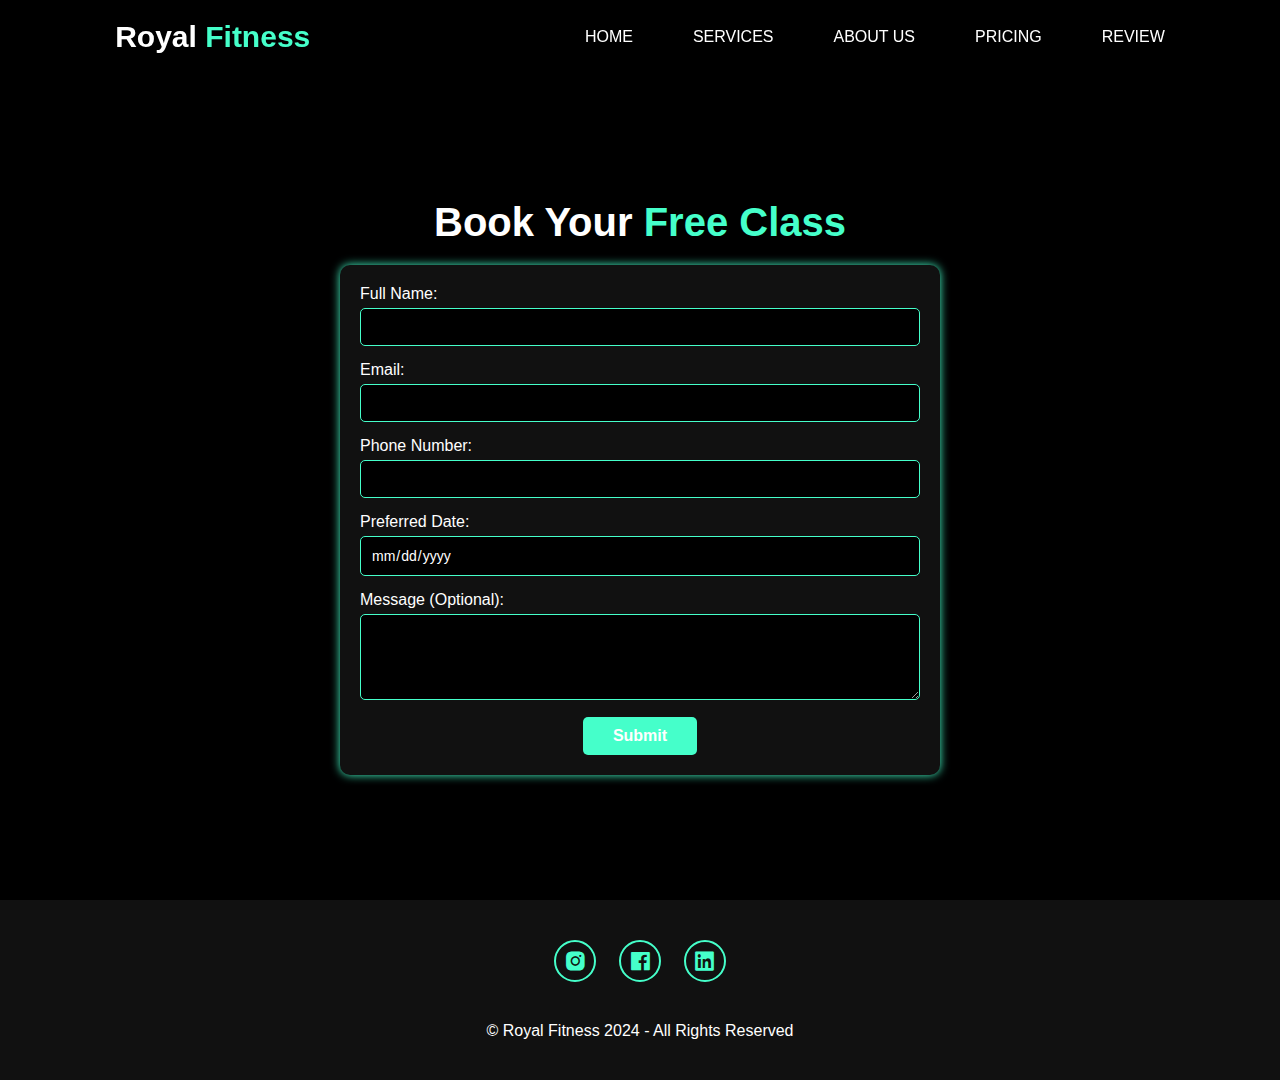
<file: BOOK-free.html>
<!DOCTYPE html>
<html lang="en">
<head>
    <meta charset="UTF-8">
    <meta name="viewport" content="width=device-width, initial-scale=1.0">
    <title>Book a Free Class - Royal Fitness</title>
    <link rel="stylesheet" href="book.css">
    <link href='https://unpkg.com/boxicons@2.1.4/css/boxicons.min.css' rel='stylesheet'>
</head>
<body>
    <header>
        <a href="#home" class="logo">Royal <span>Fitness</span></a>
        <ul class="navbar">
            <li><a href="index.html#home">Home</a></li>
            <li><a href="index.html#services">Services</a></li>
            <li><a href="index.html#about">About Us</a></li>
            <li><a href="index.html#plans">Pricing</a></li>
            <li><a href="index.html#review">Review</a></li>
        </ul>
    </header>

    <section id="book-class">
        <div class="container">
            <h2 class="heading">Book Your <span>Free Class</span></h2>
            <form action="submit-form.php" method="POST" action="https://formspree.io/f/xeoqkbrv">
                <label for="name">Full Name:</label>
                <input type="text" id="name" name="name" required>

                <label for="email">Email:</label>
                <input type="email" id="email" name="email" required>

                <label for="phone">Phone Number:</label>
                <input type="tel" id="phone" name="phone" required>

                <label for="date">Preferred Date:</label>
                <input type="date" id="date" name="date" required>

                <label for="message">Message (Optional):</label>
                <textarea id="message" name="message" rows="4"></textarea>

                <button type="submit" class="btn">Submit</button>
            </form>
        </div>
    </section>

    <footer class="footer">
        <div class="social">
            <a href="#"><i class='bx bxl-instagram-alt'></i></a>
            <a href="#"><i class='bx bxl-facebook-square'></i></a>
            <a href="#"><i class='bx bxl-linkedin-square'></i></a>
        </div>
        <p class="copyright">
            &copy; Royal Fitness 2024 - All Rights Reserved
        </p>
    </footer>
</body>
</html>
</file>
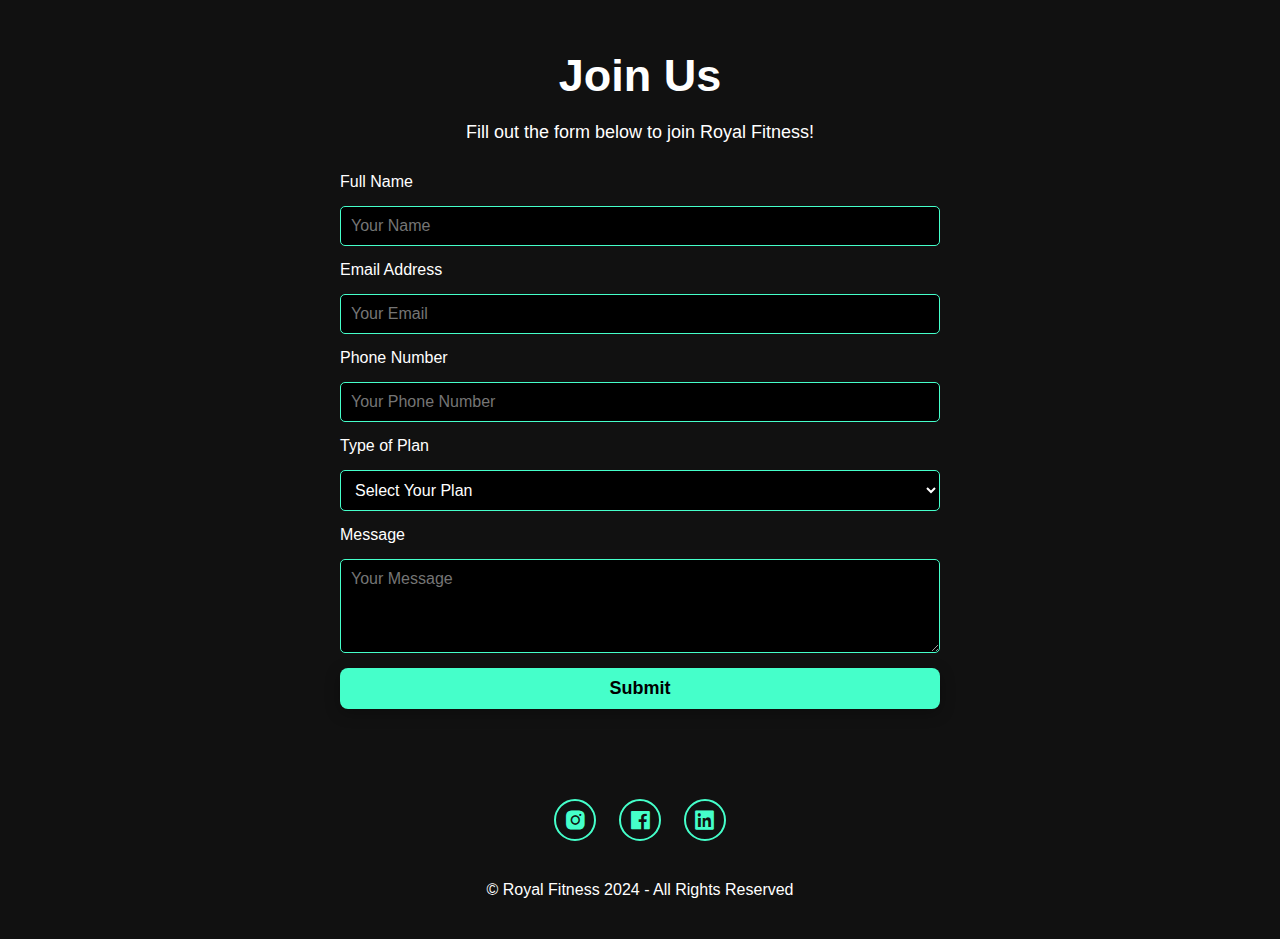
<file: join-us.html>
<!DOCTYPE html>
<html lang="en">
<head>
    <meta charset="UTF-8">
    <meta name="viewport" content="width=device-width, initial-scale=1.0">
    <title>Royal Fitness</title>
    <link rel="stylesheet" href="join-us.css">
    <!--link of icons -->
    <link href='https://unpkg.com/boxicons@2.1.4/css/boxicons.min.css' rel='stylesheet'>
</head>
<body>
 <!-- Join Us Section -->
 <section id="join" class="join-us">
    <h2 class="heading">Join <span>Us</span></h2>
    <p>Fill out the form below to join Royal Fitness!</p>

 <form action="https://formspree.io/f/xgveyqap" method="POST" class="join-form">
    <label for="name">Full Name</label>
    <input type="text" id="name" name="name" placeholder="Your Name" required>

    <label for="email">Email Address</label>
    <input type="email" id="email" name="email" placeholder="Your Email" required>

    <label for="phone">Phone Number</label>
    <input type="tel" id="phone" name="phone" placeholder="Your Phone Number" required>
    <label for="plan">Type of Plan</label>
        <select id="plan" name="plan" required>
            <option value="" disabled selected>Select Your Plan</option>
            <option value="Basic">Basic - $100/Month</option>
            <option value="Pro">Pro - $150/Month</option>
            <option value="Premium">Premium - $300/Month</option>
        </select>

    <label for="message">Message</label>
    <textarea id="message" name="message" rows="4" placeholder="Your Message"></textarea>

    <button type="submit" class="submit-btn">Submit</button>
</form>
 </section>
 <!-- Footer Section -->

 <footer class="footer">
    <div class="social">
        <a href="www.linkedin.com/in/adam-khalid-a6b5172bb"><i class='bx bxl-instagram-alt'></i></a>
        <a href="#"><i class='bx bxl-facebook-square'></i></a>
        <a href="#"><i class='bx bxl-linkedin-square'></i></a>
    </div>

    <p class="copyright">
        &copy; Royal Fitness 2024 - All Rights Reserved
    </p>
</footer>

<script src="https://unpkg.com/aos@next/dist/aos.js"></script>
<script>
    AOS.init({
        offset: 300,
        duration: 1400,
    });
</script>
   
</body>
</html>
</file>
<file: book.css>
* {
    margin: 0;
    padding: 0;
    box-sizing: border-box;
    text-decoration: none;
    list-style: none;
    border: none;
    outline: none;
    scroll-behavior: smooth;
    font-family: -apple-system, sans-serif;
}

:root {
    --bg-color: #000000;
    --second-bg-color: #111111;
    --text-color: #fff;
    --main-color: #45FFCA;
}

html {
    font-size: 62.5%;
    overflow-x: hidden;
}

body {
    background: var(--bg-color);
    color: var(--text-color);
}

section {
    min-height: 100vh;
    padding: 10rem 8% 2rem;
}

/* Header Section Code */

header {
    position: fixed;
    width: 100%;
    top: 0;
    right: 0;
    z-index: 1000;
    display: flex;
    align-items: center;
    justify-content: space-between;
    padding: 2rem 9%;
    background: rgba(0, 0, 0, 0.6);
    backdrop-filter: blur(10px);
    transition: all 0.5s ease;
}

.logo {
    font-size: 3rem;
    color: var(--text-color);
    font-weight: 800;
    cursor: pointer;
    transition: 0.3s ease-in-out;
}

.logo:hover {
    transform: scale(1.1);
}

span {
    color: var(--main-color);
}

.navbar {
    display: flex;
}

.navbar a {
    font-size: 1.8rem;
    font-weight: 500;
    color: var(--text-color);
    margin-left: 4rem;
    transition: all 0.5s ease;
    border-bottom: 3px solid transparent;
}

.navbar a:hover,
.navbar a.active {
    color: var(--main-color);
    border-bottom: 3px solid var(--main-color);
}

#menu-icon {
    font-size: 3.6rem;
    color: var(--main-color);
    cursor: pointer;
    display: none;
}

.nav-btn {
    display: inline-block;
    padding: 1rem 2.8rem;
    background: transparent;
    color: var(--main-color);
    border: 2px solid var(--main-color);
    border-radius: 1rem;
    font-size: 1.6rem;
    font-weight: 600;
    transition: all 0.5s ease;
}

.nav-btn:hover {
    background: var(--main-color);
    color: var(--text-color);
    box-shadow: 0 0 20px var(--main-color);
}




/* General Styles */
body {
    background: var(--bg-color);
    color: var(--text-color);
    font-family: -apple-system, sans-serif;
    margin: 0;
    padding: 0;
}

header {
    position: fixed;
    top: 0;
    width: 100%;
    z-index: 1000;
    background: rgba(0, 0, 0, 0.8);
    padding: 2rem 9%;
    display: flex;
    align-items: center;
    justify-content: space-between;
}

header .logo {
    font-size: 3rem;
    font-weight: bold;
    color: var(--text-color);
}

header .navbar {
    display: flex;
    gap: 2rem;
}

header .navbar a {
    color: var(--text-color);
    font-size: 1.6rem;
    text-transform: uppercase;
    transition: 0.3s ease-in-out;
}

header .navbar a:hover {
    color: var(--main-color);
}

.container {
    padding: 10rem 8%;
    text-align: center;
}

.heading {
    font-size: 4rem;
    margin-bottom: 2rem;
    color: var(--text-color);
}

.heading span {
    color: var(--main-color);
}

form {
    max-width: 600px;
    margin: 0 auto;
    background: var(--second-bg-color);
    padding: 2rem;
    border-radius: 1rem;
    box-shadow: 0 0 10px var(--main-color);
}

form label {
    display: block;
    text-align: left;
    margin-bottom: 0.5rem;
    font-size: 1.6rem;
    color: var(--text-color);
}

form input,
form textarea {
    width: 100%;
    padding: 1rem;
    margin-bottom: 1.5rem;
    background: var(--bg-color);
    border: 1px solid var(--main-color);
    border-radius: 0.5rem;
    color: var(--text-color);
    font-size: 1.4rem;
}

form input:focus,
form textarea:focus {
    border-color: var(--main-color);
    outline: none;
    box-shadow: 0 0 5px var(--main-color);
}

form button {
    display: inline-block;
    background: var(--main-color);
    color: var(--text-color);
    padding: 1rem 3rem;
    font-size: 1.6rem;
    font-weight: bold;
    border-radius: 0.5rem;
    transition: all 0.3s ease-in-out;
    cursor: pointer;
}

form button:hover {
    background: var(--text-color);
    color: var(--main-color);
    box-shadow: 0 0 10px var(--main-color);
}

footer {
    background: var(--second-bg-color);
    padding: 2rem 0;
    text-align: center;
}

footer .social a {
    margin: 0 1rem;
    color: var(--main-color);
    font-size: 2rem;
    transition: 0.3s ease-in-out;
}

footer .social a:hover {
    transform: scale(1.2);
}

footer .copyright {
    margin-top: 1rem;
    font-size: 1.2rem;
    color: var(--text-color);
}

/* Responsive Design */
@media (max-width: 768px) {
    .heading {
        font-size: 3rem;
    }

    form {
        padding: 1.5rem;
    }
}

@media (max-width: 576px) {
    header .navbar {
        display: none;
    }

    .heading {
        font-size: 2.5rem;
    }

    form {
        padding: 1rem;
    }
}
/* ******************Footer Section********************* */

.footer{
    position: relative;
    bottom: 0;
    width: 100%;
    padding: 40px 0;
    background-color: var(--second-bg-color);
}
.footer .social{
    text-align: center;
    padding-bottom: 20px;
    color: var(--main-color);
}
.footer .social a{
    font-size: 25px;
    color: var(--main-color);
    border: 2px solid var(--main-color);
    width: 42px;
    height: 42px;
    line-height: 42px;
    display: inline-block;
    text-align: center;
    border-radius: 50%;
    margin: 0 10px;
    transition: 0.3s ease-in-out;
}
.footer .social a:hover{
    transform: scale(1.2)translateY(-10px);
    background-color: var(--main-color);
    color: #131313;
    box-shadow: 0 0 25px var(--main-color);
}
.footer .copyright{
    margin-top: 20px;
    text-align: center;
    font-size: 16px;
    color: #fff;
}

/* Scrollbar */

::-webkit-scrollbar{
    width: 15px;
}

::-webkit-scrollbar-thumb{
    background-color: var(--main-color);
    width: 50px;
}

/* BreakPoint */

@media (max-width:1200px) {
    html {
        font-size: 55%;
    }
}

@media (max-width:991px) {
    #menu-icon {
        display: block;
    }
    .navbar {
        position: absolute;
        top: 100%;
        right: -100%;
        width: 255px;
        min-height: 100vh;
        display: flex;
        flex-direction: column;
        background: var(--bg-color);
        transition: all 0.5s ease;
    }
    .navbar a {
        display: block;
        padding: 17px;
        font-size: 22px;
    }
    .navbar.active {
        right: 0;
    }
    .header {
        padding: 2rem 3%;
    }
    section{
        padding: 10rem 3%;
    }
    .services{
        padding: 7rem
    }
    .about-content h2 {
        margin-top: 2rem;
        text-align: center;
        font-size: 5rem;
    }
    .review .wrapper{
        grid-template-columns: repeat(1,1fr);
    }
    .footer{
        padding: 40px 0;
    }
}
@media (max-width:786px) {
    .home{
        flex-direction: column;
    }
    .home-content h3{
        font-size: 4.5rem;
        margin-top: 1.5rem;
    }
    .home-content h1{
        font-size: 5rem;
        margin-top: 1.5rem;
    }
    .home-content{
        order: 2;
    }
    .home-img img{
        width: 70vw;
        margin-top: 4rem;
    }
    .about{
        flex-direction: column;
    }
    .about-img img{
        width: 70vw;
        margin-top: 4rem;
    }
    .about-content {
        text-align: center;
    }
    .about-content h2 {
        text-align: center;
    }
    .services h2{
        margin-bottom: 3rem;
    }
}

@media (max-width:617px) {
    .home-img img{
        width: 80vw;
        margin-top: 8rem;
    }
    .about-img img{
        width: 70vw;
        margin-top: 4rem;
    }
}
@media (max-width:450px) {
    html{
        font-size: 50%;
    }
}
</file>
<file: join-us.css>
* {
    margin: 0;
    padding: 0;
    box-sizing: border-box;
    text-decoration: none;
    list-style: none;
    border: none;
    outline: none;
    scroll-behavior: smooth;
    font-family: -apple-system, sans-serif;
}
:root {
    --bg-color: #000000;
    --second-bg-color: #111111;
    --text-color: #fff;
    --main-color: #45FFCA;}
    html {
        font-size: 62.5%;
        overflow-x: hidden;
    }
    
    body {
        background: var(--bg-color);
        color: var(--text-color);
    }

/* Join Us Section */

.join-us {
    background: var(--second-bg-color);
    padding: 5rem 10%;
    text-align: center;
}

.join-us .heading {
    font-size: 4.5rem;
    color: var(--text-color);
    margin-bottom: 2rem;
}

.join-us p {
    font-size: 1.8rem;
    margin-bottom: 3rem;
    color: var(--text-color);
}

.join-form {
    max-width: 600px;
    margin: 0 auto;
    display: flex;
    flex-direction: column;
    gap: 1.5rem;
}

.join-form label {
    font-size: 1.6rem;
    color: var(--text-color);
    text-align: left;
}

.join-form input,
.join-form textarea {
    width: 100%;
    padding: 1rem;
    border: 1px solid var(--main-color);
    border-radius: 5px;
    font-size: 1.6rem;
    background: var(--bg-color);
    color: var(--text-color);
}

.join-form .btn {
    align-self: center;
    width: 100%;
}
#plan{
    width: 100%;
    padding: 1rem;
    border: 1px solid var(--main-color);
    border-radius: 5px;
    font-size: 1.6rem;
    background: var(--bg-color);
    color: var(--text-color);
}

/* Submit Button Style */
.submit-btn {
    display: inline-block;
    padding: 1rem 3rem;
    background-color: var(--main-color);
    color: var(--bg-color);
    font-size: 1.8rem;
    font-weight: 600;
    border-radius: 8px;
    transition: background-color 0.3s ease, box-shadow 0.3s ease, transform 0.3s ease;
    cursor: pointer;
    text-align: center;
    box-shadow: 0 4px 15px rgba(0, 0, 0, 0.3);
}

.submit-btn:hover {
    background-color: var(--text-color);
    color: var(--main-color);
    transform: translateY(-3px);
    box-shadow: 0 6px 20px rgba(0, 0, 0, 0.4);
}

.submit-btn:active {
    transform: translateY(0);
    box-shadow: 0 4px 15px rgba(0, 0, 0, 0.3);
}
/* ******************Footer Section********************* */

.footer{
    position: relative;
    bottom: 0;
    width: 100%;
    padding: 40px 0;
    background-color: var(--second-bg-color);
}
.footer .social{
    text-align: center;
    padding-bottom: 20px;
    color: var(--main-color);
}
.footer .social a{
    font-size: 25px;
    color: var(--main-color);
    border: 2px solid var(--main-color);
    width: 42px;
    height: 42px;
    line-height: 42px;
    display: inline-block;
    text-align: center;
    border-radius: 50%;
    margin: 0 10px;
    transition: 0.3s ease-in-out;
}
.footer .social a:hover{
    transform: scale(1.2)translateY(-10px);
    background-color: var(--main-color);
    color: #131313;
    box-shadow: 0 0 25px var(--main-color);
}
.footer .copyright{
    margin-top: 20px;
    text-align: center;
    font-size: 16px;
    color: #fff;
}

/* Scrollbar */

::-webkit-scrollbar{
    width: 15px;
}

::-webkit-scrollbar-thumb{
    background-color: var(--main-color);
    width: 50px;
}

/* BreakPoint */

@media (max-width:1200px) {
    html {
        font-size: 55%;
    }
}

@media (max-width:991px) {
    #menu-icon {
        display: block;
    }
    .navbar {
        position: absolute;
        top: 100%;
        right: -100%;
        width: 255px;
        min-height: 100vh;
        display: flex;
        flex-direction: column;
        background: var(--bg-color);
        transition: all 0.5s ease;
    }
    .navbar a {
        display: block;
        padding: 17px;
        font-size: 22px;
    }
    .navbar.active {
        right: 0;
    }
    .header {
        padding: 2rem 3%;
    }
    section{
        padding: 10rem 3%;
    }
    .services{
        padding: 7rem
    }
    .about-content h2 {
        margin-top: 2rem;
        text-align: center;
        font-size: 5rem;
    }
    .review .wrapper{
        grid-template-columns: repeat(1,1fr);
    }
    .footer{
        padding: 40px 0;
    }
}
@media (max-width:786px) {
    .home{
        flex-direction: column;
    }
    .home-content h3{
        font-size: 4.5rem;
        margin-top: 1.5rem;
    }
    .home-content h1{
        font-size: 5rem;
        margin-top: 1.5rem;
    }
    .home-content{
        order: 2;
    }
    .home-img img{
        width: 70vw;
        margin-top: 4rem;
    }
    .about{
        flex-direction: column;
    }
    .about-img img{
        width: 70vw;
        margin-top: 4rem;
    }
    .about-content {
        text-align: center;
    }
    .about-content h2 {
        text-align: center;
    }
    .services h2{
        margin-bottom: 3rem;
    }
}

@media (max-width:617px) {
    .home-img img{
        width: 80vw;
        margin-top: 8rem;
    }
    .about-img img{
        width: 70vw;
        margin-top: 4rem;
    }
}
@media (max-width:450px) {
    html{
        font-size: 50%;
    }
}
</file>
